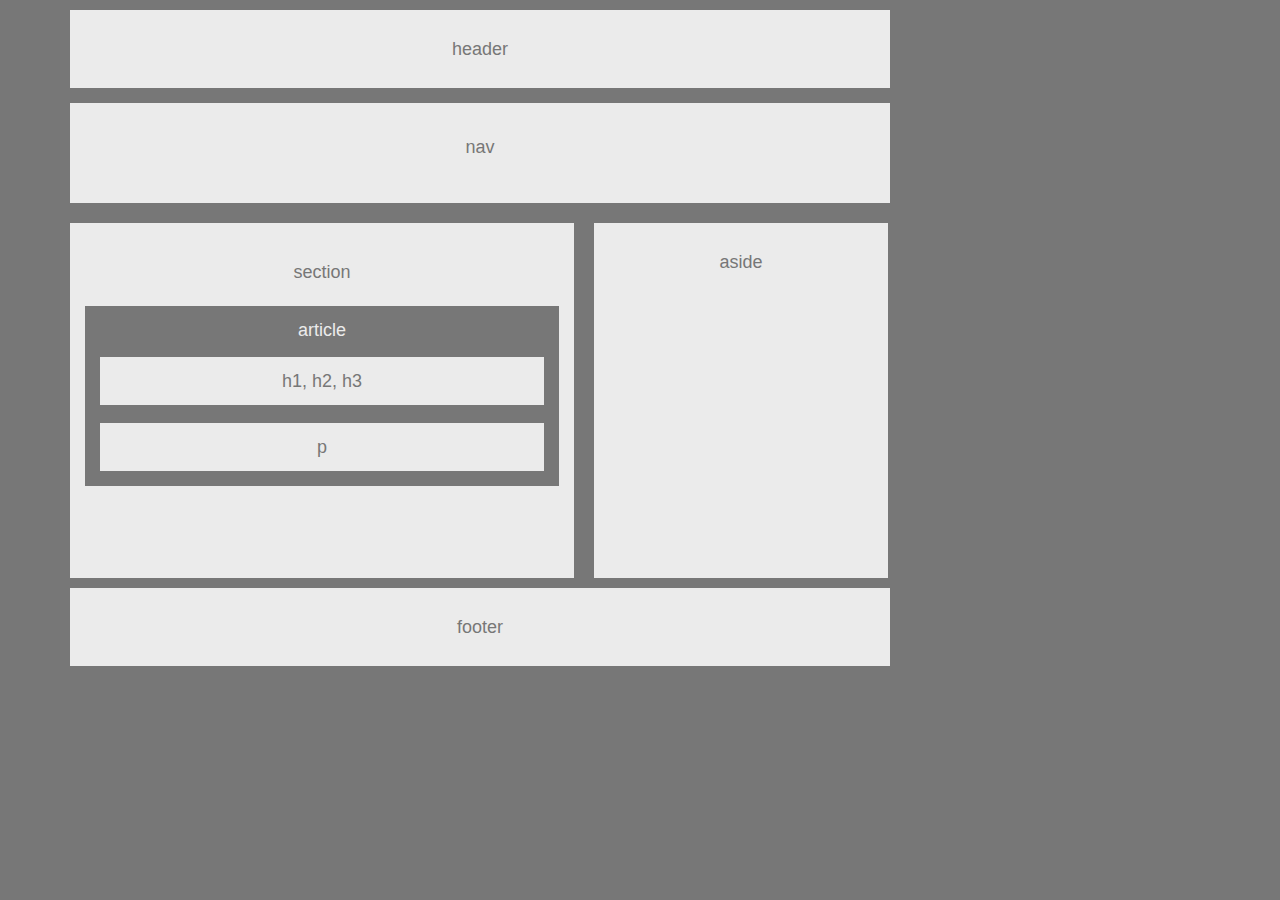
<file: index.html>
<!DOCTYPE html>

<html>

<head>
    <link rel="stylesheet" type="text/css" href="reset.css">
    <link rel="stylesheet" type="text/css" href="style.css">
    <title>Homework One</title>
</head>

<body>
    <div class="box">
        <h1>header</h1>
    </div>

    <div class="box">
        <nav>

            <h1>nav</h1>

        </nav>
    </div>


    <section>
        <div class="box2">
            <h2>section</h2>
        </div>
        <article>

            <header>
                <h3>article</h3></br>
                <p>h1, h2, h3</p></br>
                <p>p</p>
            </header>

        </article>
    </section>
    </div>

    <aside>
        <div class="box2">
            <h2>aside</h2>
        </div>
    </aside>


   <div class="box">
       <footer>
            <h1>footer</h1>
        </footer>
        </div>
   
    



</body>

</html>
</file>
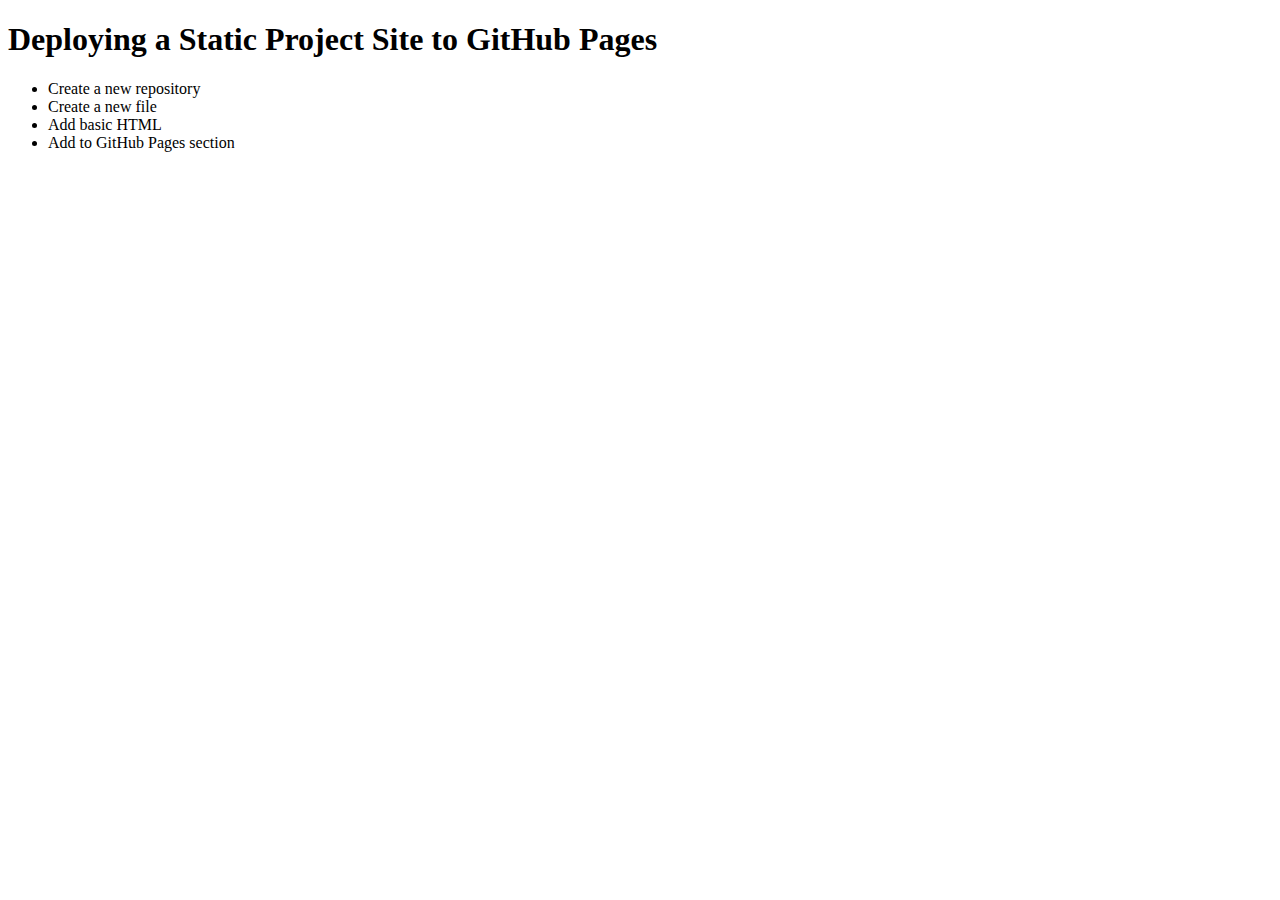
<file: OneDrive/Desktop/Coursework/Activities/index.html>
<!DOCTYPE html>
<html>
    <head>
        <title>Activity 6</title>
    </head>
    <body>
        <h1>
            Deploying a Static Project Site to GitHub Pages</h1>
            <p>
                <ul>
                    <li>Create a new repository</li>
                    <li>Create a new file</li>
                    <li>Add basic HTML</li>
                    <li>Add to GitHub Pages section</li>
                </ul>
            </p>
    </body>
</html>
</file>
<file: style.css>
* {
    box-sizing: border-box;
}
body {
    font-family:"Arial", "Helvetica Neue",Helvetica, sans-serif;
    columns: #777777;
    background-color: #777;
    width: 960px;
    font-size: 18px;
    text-align: center;
    padding-left: 60px;
    padding-right: 60px;
}
header {
    background-color: #777777;
    padding: 5px;
    box-sizing: border-box;
}

nav {
    background-color: #ebebeb;
    padding: 5px;
    width: 100%;
    height: 100px;
    box-sizing: border-box;
}

section {
    display: block;
    background-color: #ebebeb;
    width: 495px;
    float: left;
    width: 60%;
    height: 355px;
    padding: 15px;
    box-sizing: border-box;
    margin: 10px;
}

aside {
    display: block;
    background-color: #ebebeb;
    text-align: center;
    height: 355px;
    padding: 5px;
    float: left;
    width: 495px;
    width: 35%;
    margin: 10px;
    border: 10px;
}


article {
    color: #ebebeb;
    background-color: #777; 
    padding: 10px;
    box-sizing: border-box;
    font-size: 18px;

}

footer {
    float: left;
    width: 100%;
}
h1 {
    color: #777;
    background-color: #ebebeb;
    font-size: 18px;
    padding: 30px;
}

h2 {
    color: #777;
    background-color: #ebebeb;
    font-size: 18px;
    padding: 15px;
    box-sizing: border-box;
}
p {
    color: #777;
    background-color: #ebebeb;
    font-size: 18px;
    padding: 15px;
    box-sizing: border-box;
}

.box {
    padding-top: 5px;
    padding-bottom: 5px;
    padding-left: 5px;
    padding-right: 5px;
    margin: 5px;
    box-sizing: border-box;
}
.box2 {
    padding-top: 5px;
    padding-bottom: 5px;
    margin: 5px;
    box-sizing: border-box;
}
</file>
